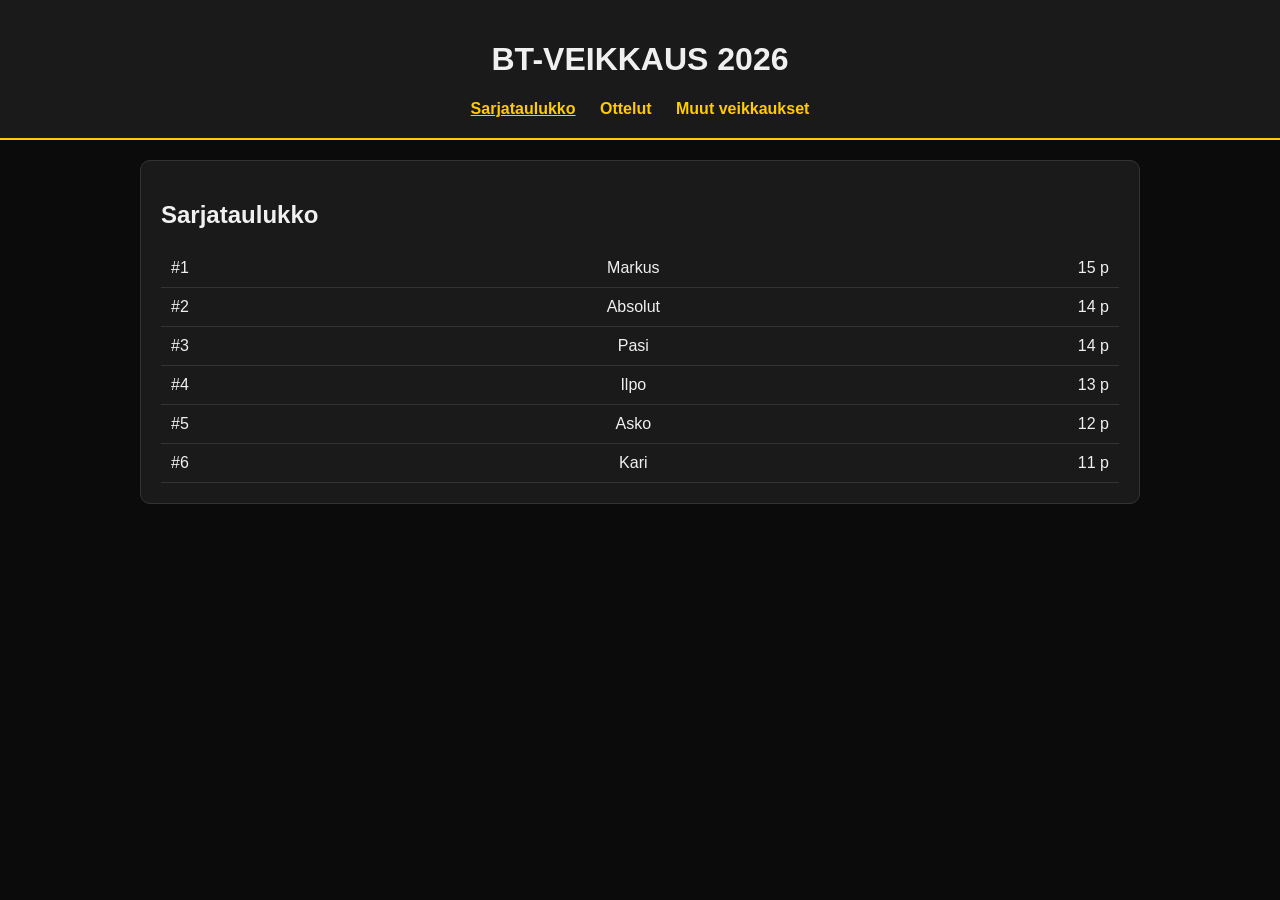
<file: index.html>
<!DOCTYPE html>
<html lang="fi">
<head>
  <meta charset="UTF-8">
  <meta name="viewport" content="width=device-width, initial-scale=1.0">
  <title>BT-VEIKKAUS 2026 · Sarjataulukko</title>
  <link rel="stylesheet" href="style.css">
</head>
<body>

<header class="site-header">
  <h1>BT-VEIKKAUS <span>2026</span></h1>
  <nav class="top-nav">
    <a href="index.html" class="active">Sarjataulukko</a>
    <a href="ottelut.html">Ottelut</a>
    <a href="muut.html">Muut veikkaukset</a>
  </nav>
</header>

<main class="container">

  <section class="panel">
    <h2>Sarjataulukko</h2>
    <div id="leaderboard-body"></div>
  </section>

</main>

<script>
fetch('data.json')
  .then(r => r.json())
  .then(data => {
    const scores = {};
    data.players.forEach(p => scores[p] = 0);

    data.matches.forEach(m => {
      if (["1","X","2"].includes(m.result)) {
        Object.entries(m.predictions).forEach(([player, pred]) => {
          if (pred === m.result) scores[player]++;
        });
      }
    });

    const sorted = Object.entries(scores).sort((a,b)=>b[1]-a[1]);
    const out = sorted.map(([name, pts], i)=>`
      <div class="leaderboard-row">
        <span>#${i+1}</span>
        <span>${name}</span>
        <span>${pts} p</span>
      </div>
    `).join('');

    document.getElementById('leaderboard-body').innerHTML = out;
  });
</script>

</body>
</html>
</file>
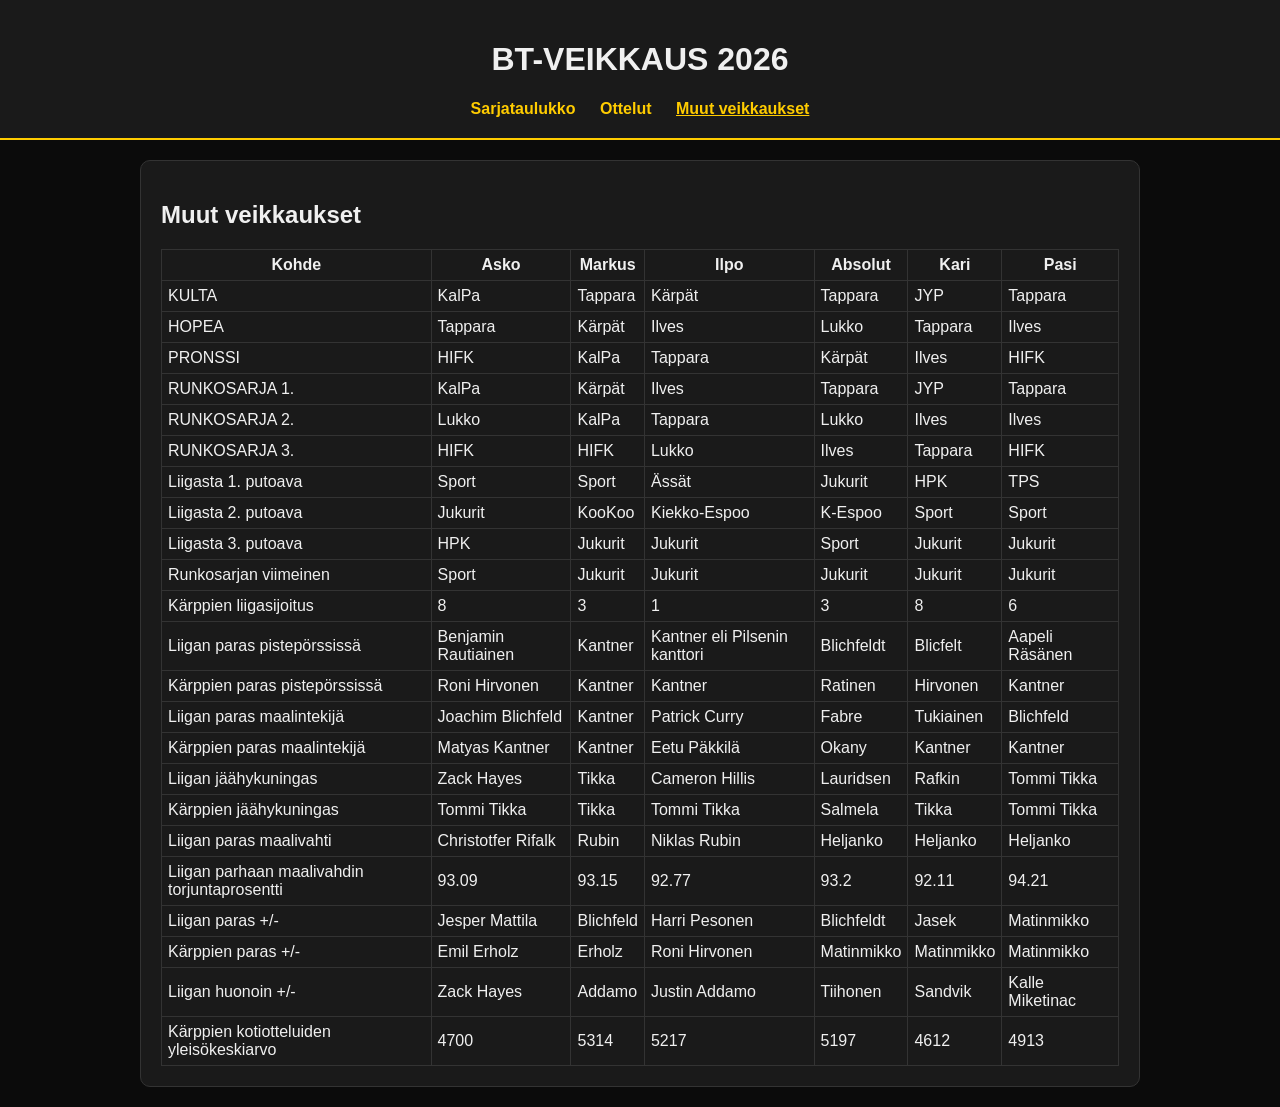
<file: muut.html>
<!DOCTYPE html>
<html lang="fi">
<head>
  <meta charset="UTF-8">
  <meta name="viewport" content="width=device-width, initial-scale=1.0">
  <title>BT-VEIKKAUS 2026 · Muut veikkaukset</title>
  <link rel="stylesheet" href="style.css">
</head>
<body>

<header class="site-header">
  <h1>BT-VEIKKAUS <span>2026</span></h1>
  <nav class="top-nav">
    <a href="index.html">Sarjataulukko</a>
    <a href="ottelut.html">Ottelut</a>
    <a href="muut.html" class="active">Muut veikkaukset</a>
  </nav>
</header>

<main class="container">

  <section class="panel">
    <h2>Muut veikkaukset</h2>
    <table id="pred-table" class="predictions-table"></table>
  </section>

</main>

<script>
fetch('data.json')
  .then(r => r.json())
  .then(data => {
    const preds = data.other_predictions;
    const players = Object.keys(preds[0].predictions);

    let html = `<tr><th>Kohde</th>${players.map(p=>`<th>${p}</th>`).join('')}</tr>`;

    preds.forEach(item => {
      html += `<tr><td>${item.question}</td>` +
        players.map(p => `<td>${item.predictions[p]}</td>`).join('') +
        `</tr>`;
    });

    document.getElementById('pred-table').innerHTML = html;
  });
</script>

</body>
</html>
</file>
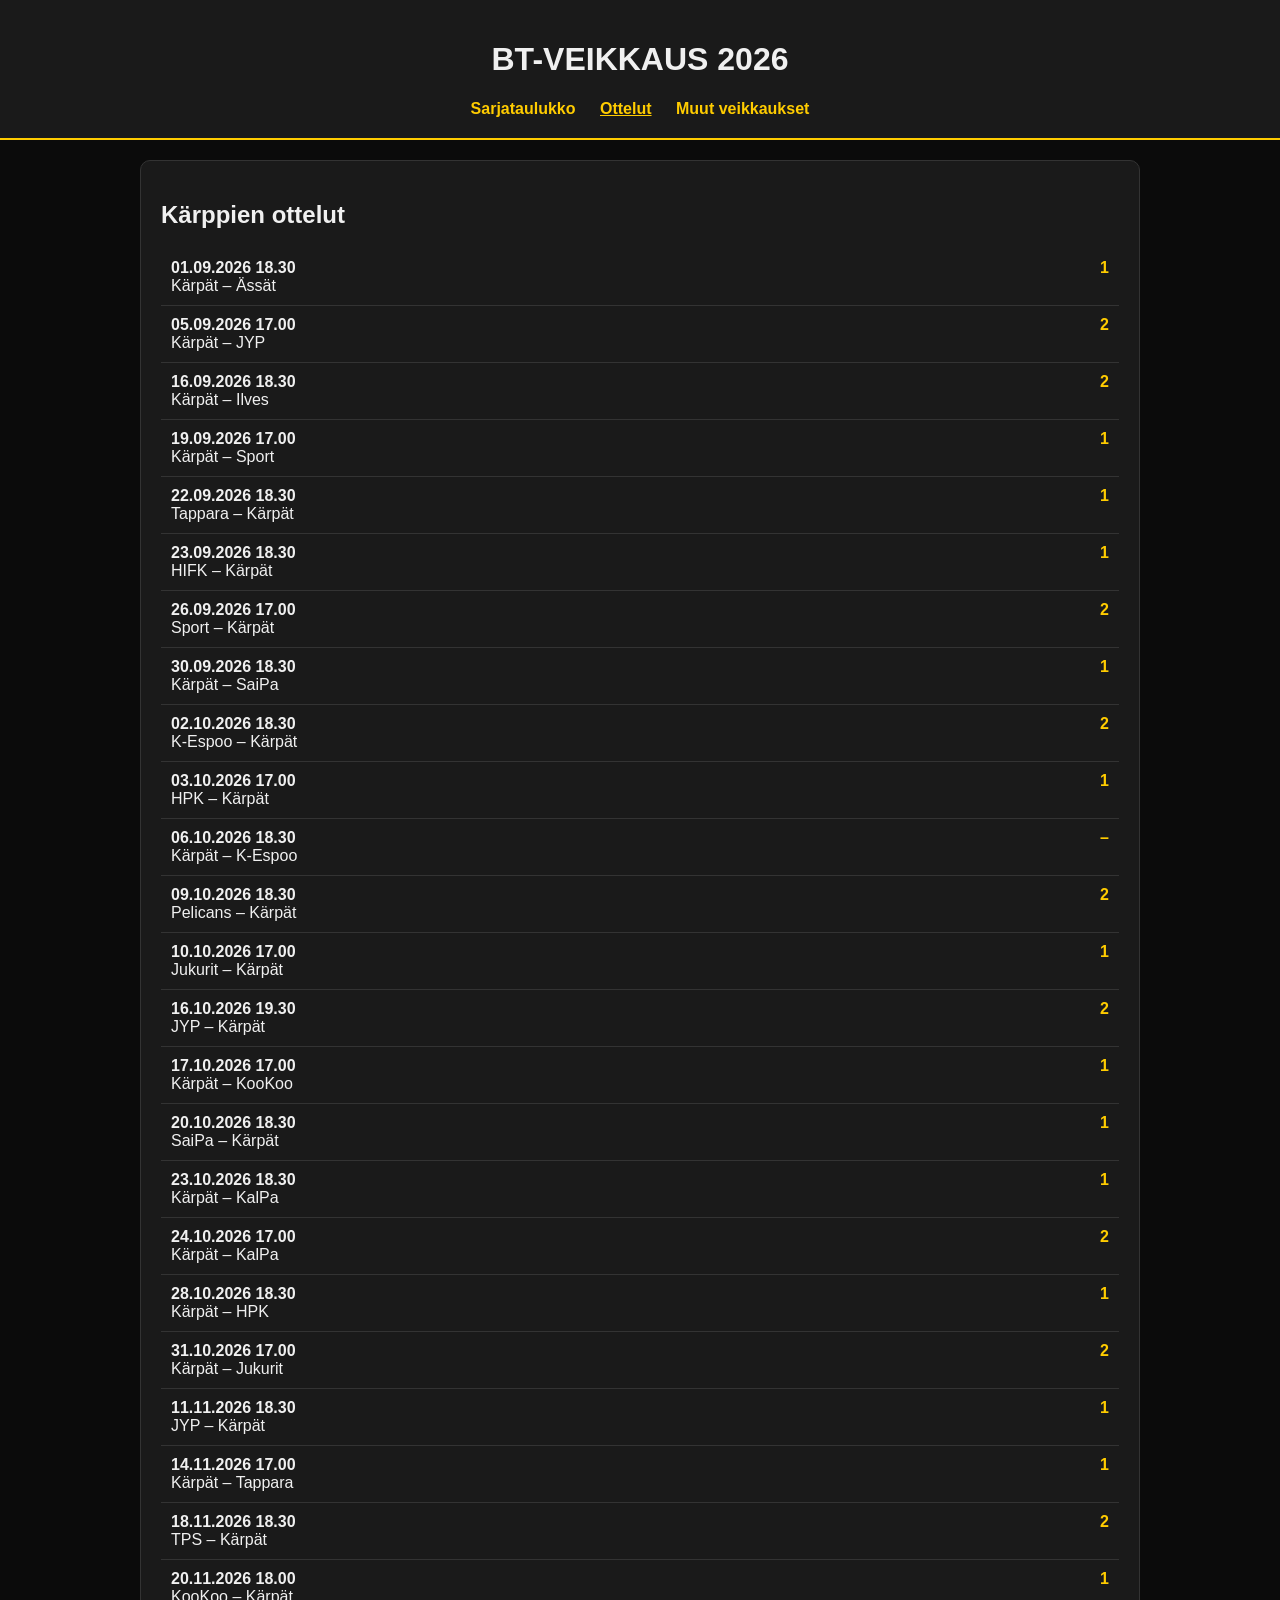
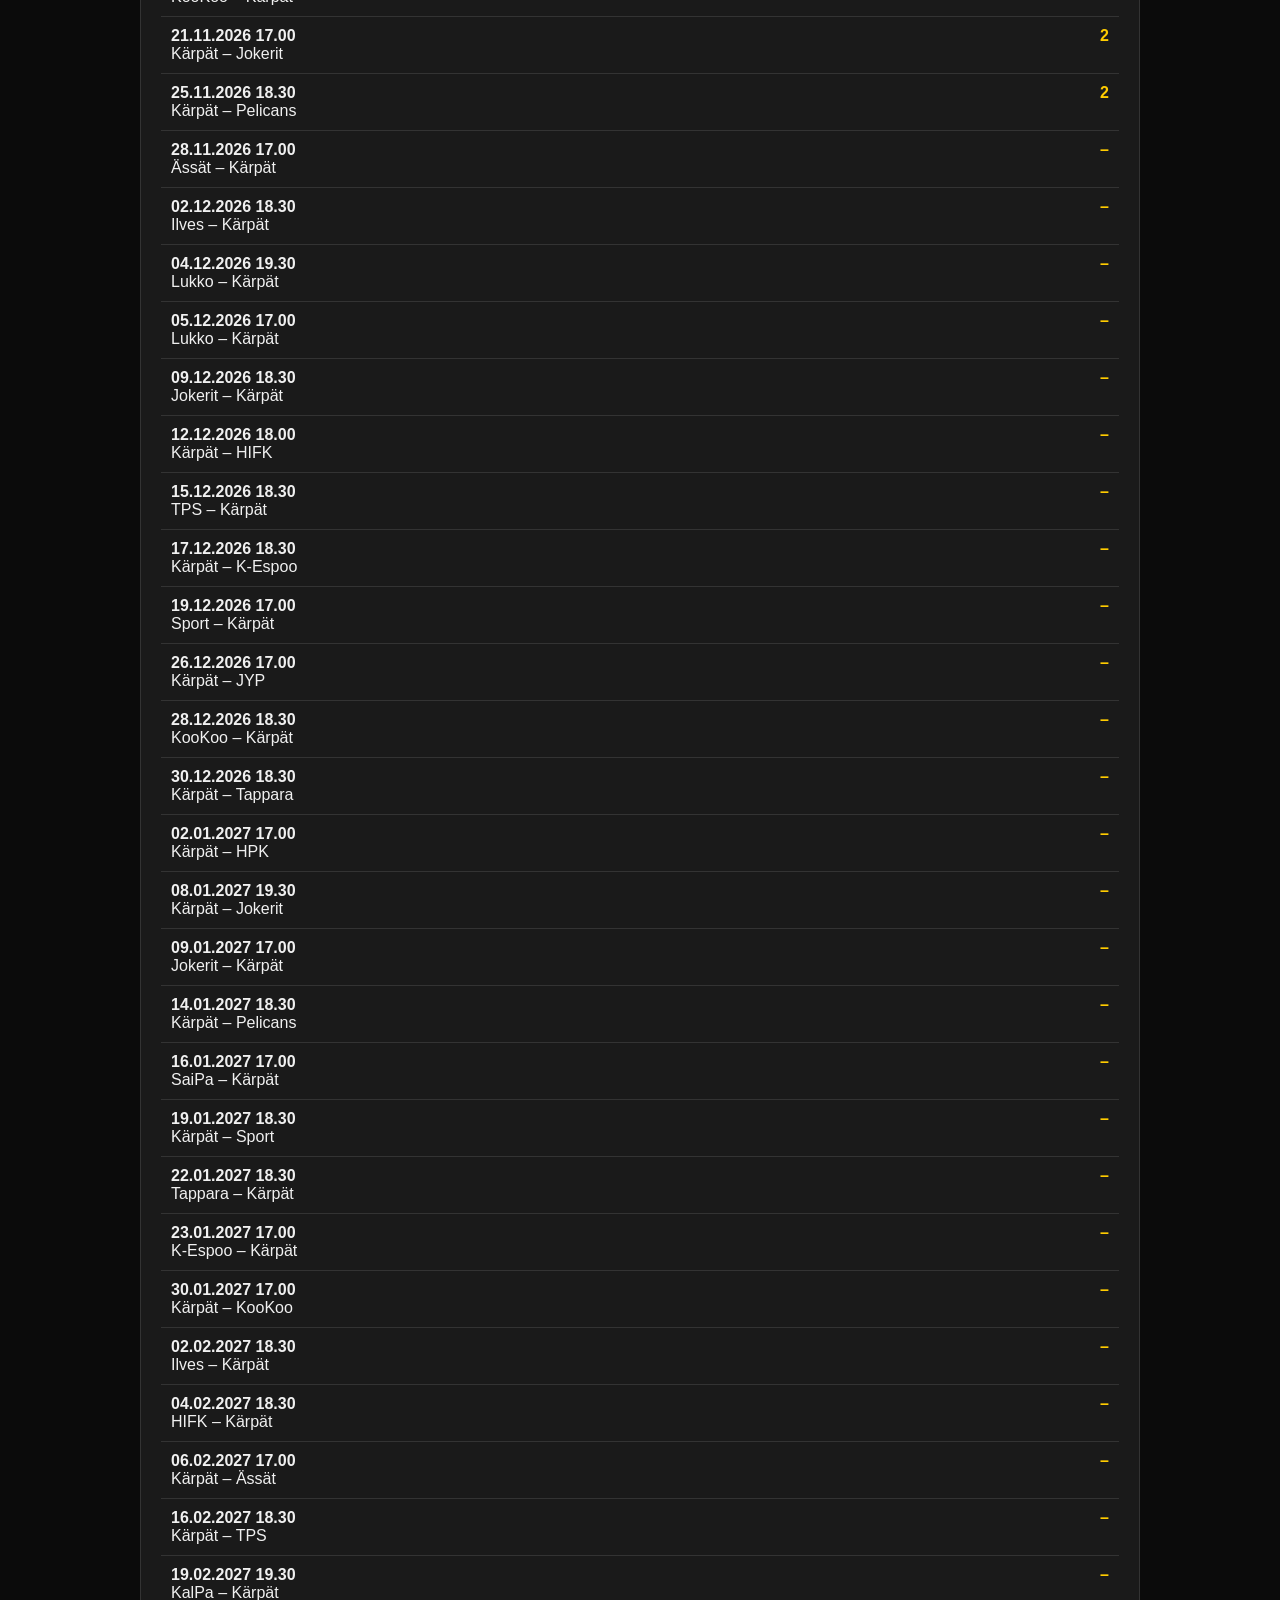
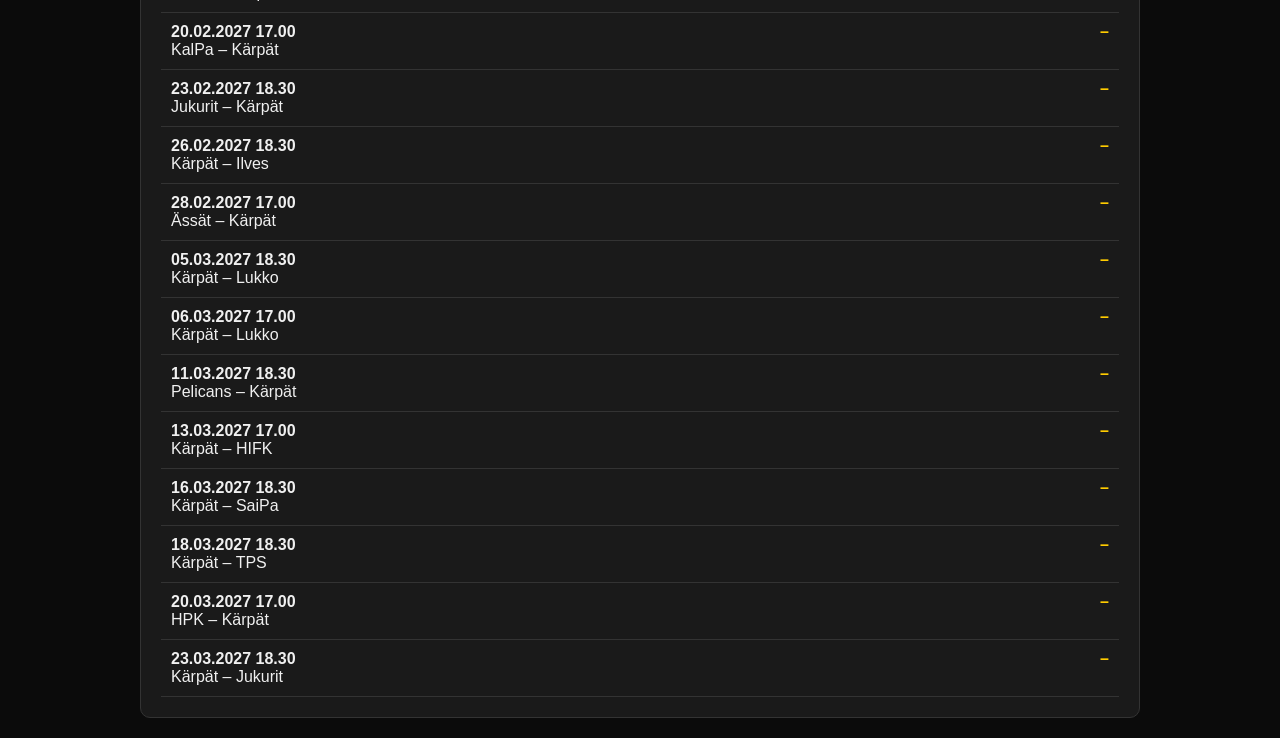
<file: ottelut.html>
<!DOCTYPE html>
<html lang="fi">
<head>
  <meta charset="UTF-8">
  <meta name="viewport" content="width=device-width, initial-scale=1.0">
  <title>BT-VEIKKAUS 2026 · Ottelut</title>
  <link rel="stylesheet" href="style.css">
</head>
<body>

<header class="site-header">
  <h1>BT-VEIKKAUS <span>2026</span></h1>
  <nav class="top-nav">
    <a href="index.html">Sarjataulukko</a>
    <a href="ottelut.html" class="active">Ottelut</a>
    <a href="muut.html">Muut veikkaukset</a>
  </nav>
</header>

<main class="container">

  <section class="panel">
    <h2>Kärppien ottelut</h2>
    <div id="matches-list"></div>
  </section>

</main>

<script>
fetch('data.json')
  .then(r => r.json())
  .then(data => {
    const out = data.matches.map(m => `
      <div class="match-row">
        <div>
          <strong>${m.date}</strong><br>
          ${m.homeTeam} – ${m.awayTeam}
        </div>
        <div class="match-result">${m.result || "–"}</div>
      </div>
    `).join('');

    document.getElementById('matches-list').innerHTML = out;
  });
</script>

</body>
</html>
</file>
<file: style.css>
body {
  background: #0b0b0b;
  color: #f0f0f0;
  font-family: Arial, sans-serif;
  margin: 0;
}

.site-header {
  text-align: center;
  padding: 20px;
  background: #1a1a1a;
  border-bottom: 2px solid #ffcc00;
}

.top-nav a {
  color: #ffcc00;
  margin: 0 10px;
  text-decoration: none;
  font-weight: bold;
}

.top-nav a.active {
  text-decoration: underline;
}

.container {
  max-width: 1000px;
  margin: auto;
  padding: 20px;
}

.panel {
  background: #1a1a1a;
  padding: 20px;
  border-radius: 10px;
  border: 1px solid #333;
}

.leaderboard-row,
.match-row {
  display: flex;
  justify-content: space-between;
  padding: 10px;
  border-bottom: 1px solid #333;
}

.match-result {
  font-weight: bold;
  color: #ffcc00;
}

.predictions-table {
  width: 100%;
  border-collapse: collapse;
}

.predictions-table th,
.predictions-table td {
  border: 1px solid #333;
  padding: 6px;
}
</file>
